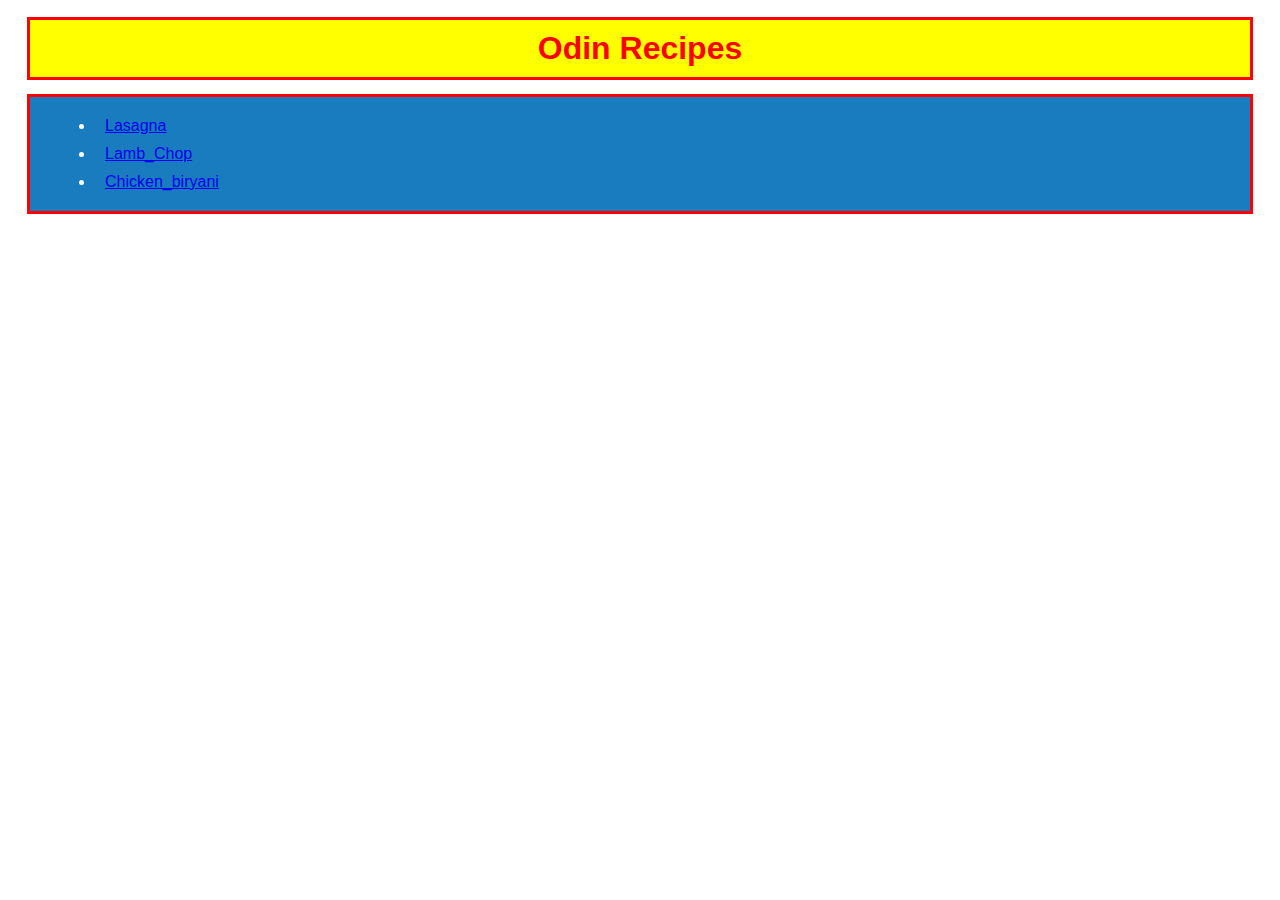
<file: index.html>
<!DOCTYPE html>
<html lang="'en">
    <head>
        <meta charset="UTF-8">
        <meta name="viewport" content="width=device-width, initial-scale=1.0">
        <title>Welcome to Recipes</title>
        <link rel="stylesheet" href="style.css">
    </head>

    <body>
        <h1 class="heading">Odin Recipes</h1>
        
        <div id="list">
            <ul>
                <li><a href="./recipes/lasagna.html">Lasagna</a></li>
                <li><a href="./recipes/lamb_chop.html">Lamb_Chop</a></li>
                <li><a href="./recipes/chicken_biryani.html">Chicken_biryani</a></li>
            </ul>
        </div>
    
    </body>
</html>
</file>
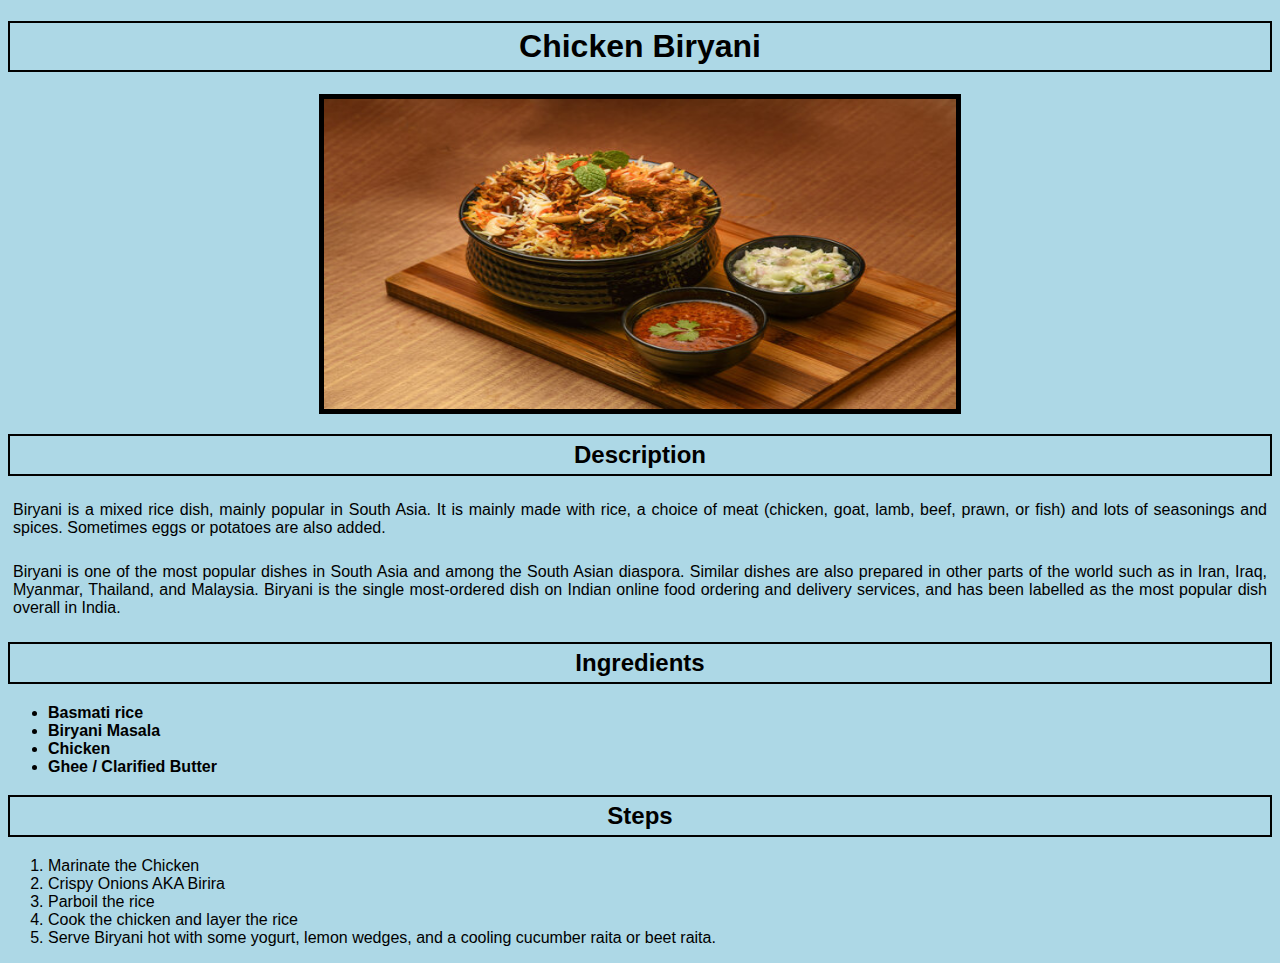
<file: recipes/chicken_biryani.html>
<!DOCTYPE html>
<html lang="en">
<head>
    <meta charset="UTF-8">
    <meta name="viewport" content="width=device-width, initial-scale=1.0">
    <title>Document</title>
    <link rel="stylesheet" href="./styles/style1.css">
</head>
<body>
    <h1 id="title">Chicken Biryani</h1>
        
    <img src="../img/Chicken_biryani.jpg" alt="Image of a lasagna" height="310" width="310">
        
    <h2>Description</h2>

    <p>Biryani is a mixed rice dish, mainly popular in South Asia. It is mainly made with rice, a choice of meat (chicken, goat, lamb, beef, prawn, or fish) and lots of seasonings and spices. Sometimes eggs or potatoes are also added.</p>

    <p>Biryani is one of the most popular dishes in South Asia and among the South Asian diaspora. Similar dishes are also prepared in other parts of the world such as in Iran, Iraq, Myanmar, Thailand, and Malaysia. Biryani is the single most-ordered dish on Indian online food ordering and delivery services, and has been labelled as the most popular dish overall in India.</p>

    <h2>Ingredients</h2>

    <ul>
        <li><strong>Basmati rice</strong></li>
        <li><strong>Biryani Masala</strong></li>
        <li><strong>Chicken</strong></li>
        <li><strong>Ghee / Clarified Butter</strong></li>
    </ul>

    <h2>Steps</h2>

    <ol>
        <li>Marinate the Chicken</li>
        <li>Crispy Onions AKA Birira</li>
        <li>Parboil the rice</li>
        <li>Cook the chicken and layer the rice</li>
        <li>Serve Biryani hot with some yogurt, lemon wedges, and a cooling cucumber raita or beet raita.</li>
    </ol>
</body>
</html>
</file>
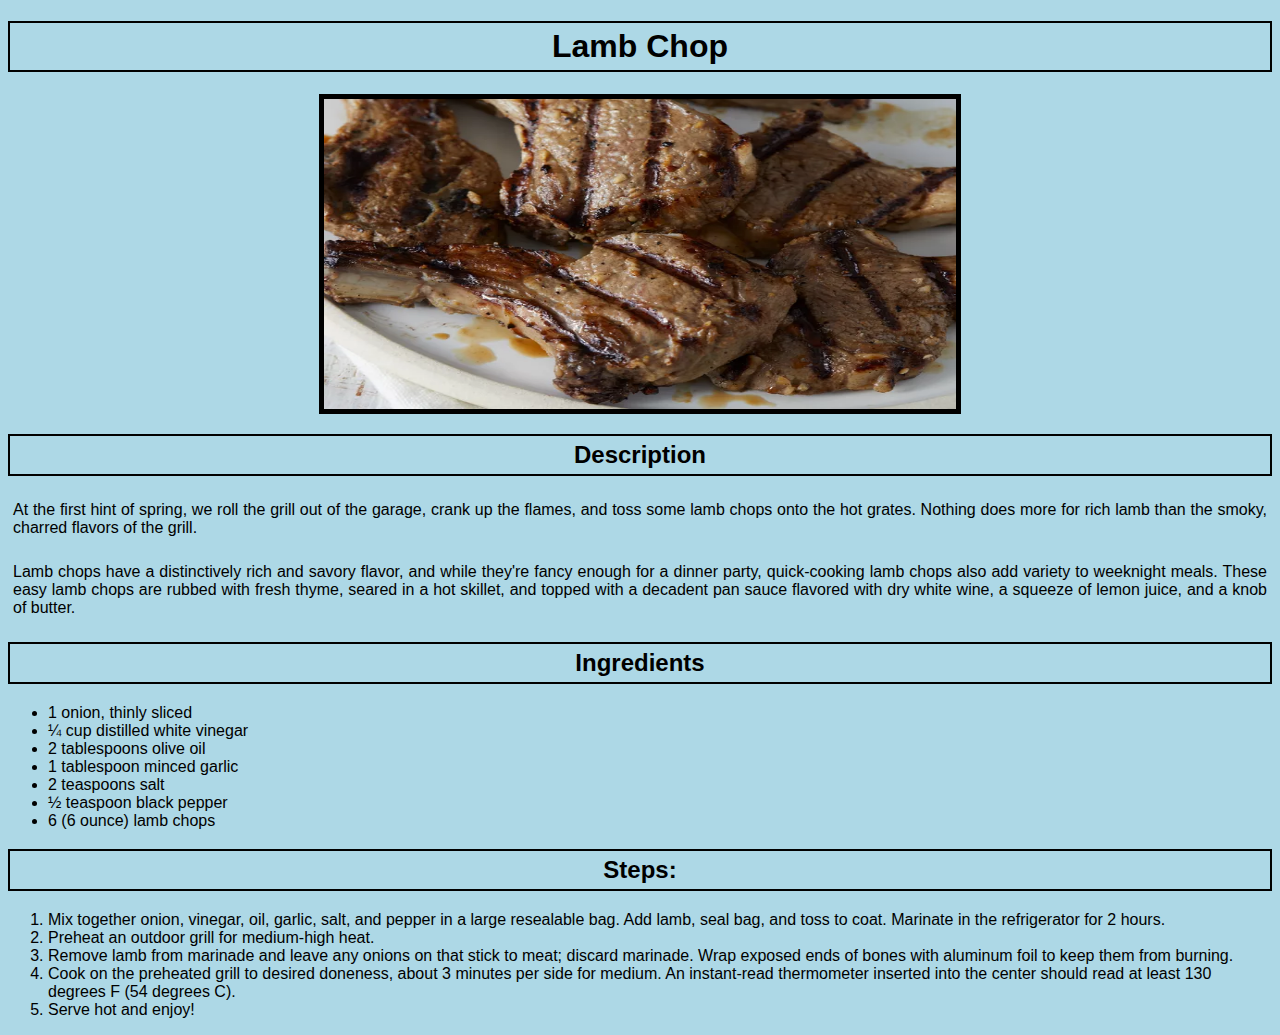
<file: recipes/lamb_chop.html>
<!DOCTYPE html>
<html lang="en">
<head>
    <meta charset="UTF-8">
    <meta name="viewport" content="width=device-width, initial-scale=1.0">
    <title>Lamb Chop</title>
    <link rel="stylesheet" href="./styles/style1.css">
</head>
<body>
    <h1>Lamb Chop</h1>
        
    <img src="../img/Lamb_chop.jpg" alt="Image of a Lamb Chop" height="310" width="310">
        
    <h2>Description</h2>

    <p>At the first hint of spring, we roll the grill out of the garage, crank up the flames, and toss some lamb chops onto the hot grates. Nothing does more for rich lamb than the smoky, charred flavors of the grill.</p>

    <p>Lamb chops have a distinctively rich and savory flavor, and while they're fancy enough for a dinner party, quick-cooking lamb chops also add variety to weeknight meals.

    These easy lamb chops are rubbed with fresh thyme, seared in a hot skillet, and topped with a decadent pan sauce flavored with dry white wine, a squeeze of lemon juice, and a knob of butter.</p>

    <h2>Ingredients</h2>

    <ul>
        <li>1 onion, thinly sliced</li>

        <li>¼ cup distilled white vinegar</li>

        <li>2 tablespoons olive oil</li>

        <li>1 tablespoon minced garlic</li>

        <li>2 teaspoons salt</li>

        <li>½ teaspoon black pepper</li>

        <li>6 (6 ounce) lamb chops</li>
    </ul>

    <h2>Steps: </h2>

    <ol>
        <li>Mix together onion, vinegar, oil, garlic, salt, and pepper in a large resealable bag. Add lamb, seal bag, and toss to coat. Marinate in the refrigerator for 2 hours.</li>
        <li>Preheat an outdoor grill for medium-high heat.</li>
        <li>Remove lamb from marinade and leave any onions on that stick to meat; discard marinade. Wrap exposed ends of bones with aluminum foil to keep them from burning.</li>
        <li>Cook on the preheated grill to desired doneness, about 3 minutes per side for medium. An instant-read thermometer inserted into the center should read at least 130 degrees F (54 degrees C).</li>
        <li>Serve hot and enjoy!</li>
    </ol>
</body>
</html>
</file>
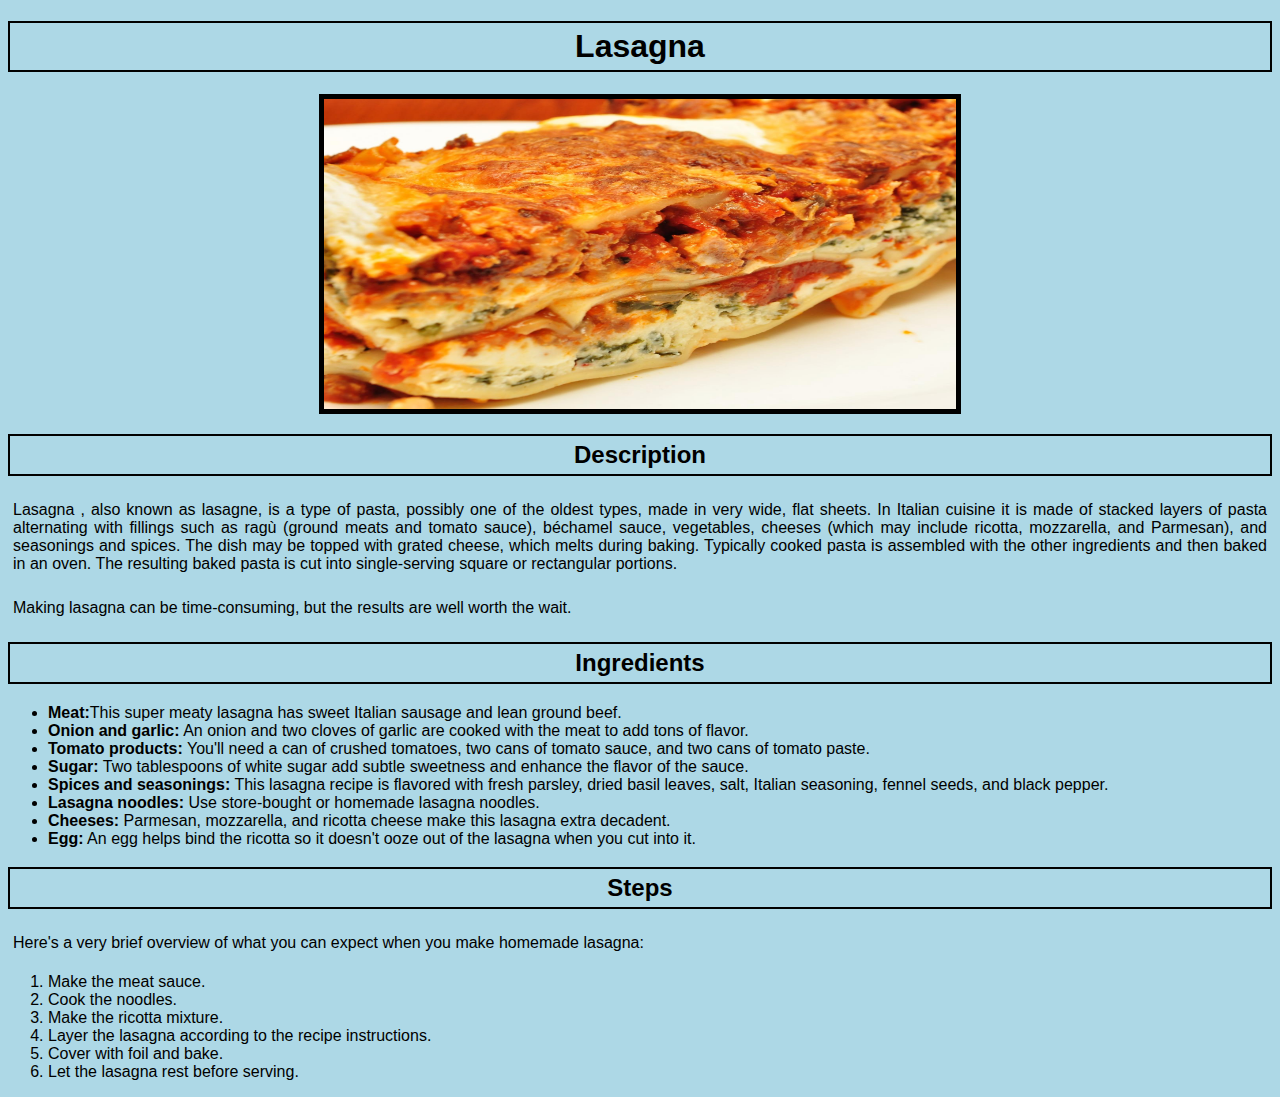
<file: recipes/lasagna.html>
<!DOCTYPE html>
<html lang="en">
    <head>
        <meta charset="UTF-8">
        <meta name="viewport" content="width=device-width, initial-scale=1.0">
        <title>Lasagna</title>
        <link rel="stylesheet" href="./styles/style1.css">
    </head>
    <body>
        <h1>Lasagna</h1>
        
        <img src="../img/Lasagna.jpg" alt="Image of a lasagna" height="310" width="310">
        
        <h2>Description</h2>
        
        <p>Lasagna , also known as lasagne, is a type of pasta, possibly one of the oldest types, made in very wide, flat sheets. In Italian cuisine it is made of stacked layers of pasta alternating with fillings such as ragù (ground meats and tomato sauce), béchamel sauce, vegetables, cheeses (which may include ricotta, mozzarella, and Parmesan), and seasonings and spices. The dish may be topped with grated cheese, which melts during baking. Typically cooked pasta is assembled with the other ingredients and then baked in an oven. The resulting baked pasta is cut into single-serving square or rectangular portions.</p>
        
        <p>Making lasagna can be time-consuming, but the results are well worth the wait.</p>
        
        <h2>Ingredients</h2>

        <ul>
            <li><strong>Meat:</strong>This super meaty lasagna has sweet Italian sausage and lean ground beef.</li>
            <li><strong>Onion and garlic:</strong> An onion and two cloves of garlic are cooked with the meat to add tons of flavor.</li>
            <li><strong>Tomato products:</strong> You'll need a can of crushed tomatoes, two cans of tomato sauce, and two cans of tomato paste.</li>
            <li><strong>Sugar:</strong> Two tablespoons of white sugar add subtle sweetness and enhance the flavor of the sauce.</li>
            <li><strong>Spices and seasonings:</strong> This lasagna recipe is flavored with fresh parsley, dried basil leaves, salt, Italian seasoning, fennel seeds, and black pepper.</li>
            <li><strong>Lasagna noodles:</strong> Use store-bought or homemade lasagna noodles.</li>
            <li><strong>Cheeses:</strong> Parmesan, mozzarella, and ricotta cheese make this lasagna extra decadent.</li>
            <li><strong>Egg:</strong> An egg helps bind the ricotta so it doesn't ooze out of the lasagna when you cut into it.</li>
        </ul>

        <h2>Steps</h2>
        <p>
        Here's a very brief overview of what you can expect when you make homemade lasagna: </p>
        <ol>
            <li>Make the meat sauce.</li>
            <li>Cook the noodles.</li>
            <li>Make the ricotta mixture.</li>
            <li>Layer the lasagna according to the recipe instructions.</li>
            <li>Cover with foil and bake.</li>
            <li>Let the lasagna rest before serving.</li>
        </ol>
    </body>
</html>
</file>
<file: style.css>
*{
    font-family: Arial, Helvetica, sans-serif;
    margin: 10px;
}

.heading{
    text-align: center;
    background-color: yellow;
    color: red;
    margin-bottom: 20px;
    padding: 10px;
    outline: 3px solid red;
}

#list{
    background-color: rgb(24, 124, 190);
    color: white;
    padding: 10px 5px;
    outline: 3px solid red;
}
</file>
<file: recipes/styles/style1.css>
*{
    font-family: Arial, Helvetica, sans-serif;
    background-color: lightblue;
}
h1,h2{
    text-align: center;
    border: 2px solid black;
    padding: 5px;
}
p{
    text-align: justify;
    text-justify: inter-word;
    padding: 5px;
}
img{
    display: block;
    margin-left: auto;
    margin-right: auto;
    width: 50%;
    border: 5px solid black;
}
</file>
